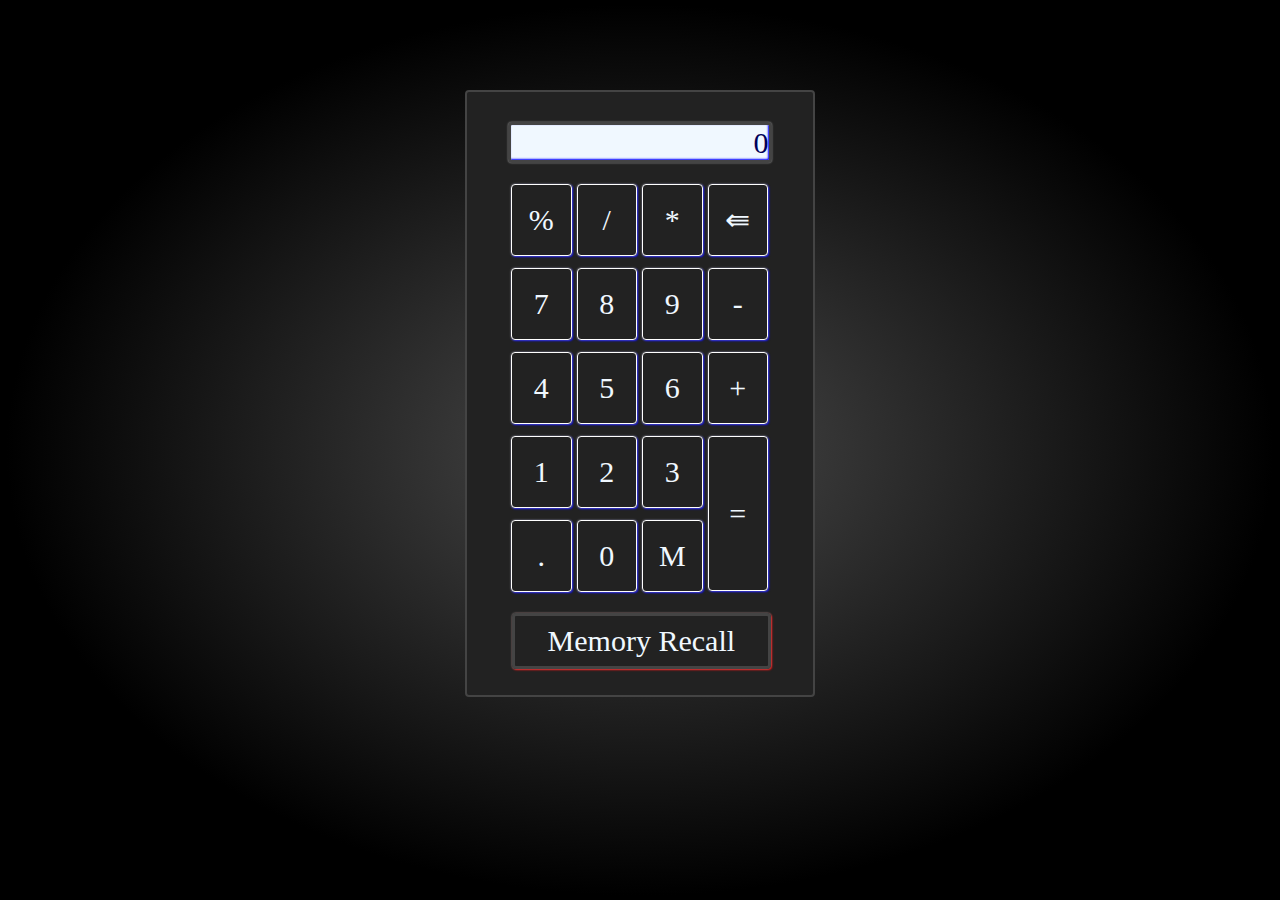
<file: calculator/index.html>
<!DOCTYPE html>
<html lang="en">
<head>
    <meta charset="UTF-8">
    <meta http-equiv="X-UA-Compatible" content="IE=edge">
    <meta name="viewport" content="width=device-width, initial-scale=1.0">
    <title>Calculator</title>
    <link rel="stylesheet" href="../calculator/calculator.css">
</head>
<body>
  
    <div class="total">
        <div class="display">     
            0
        </div>
        <ul>
            <li>%</li>
            <li>/</li>
            <li>*</li>
            <li>&lAarr;</li>
            <li>7</li>
            <li>8</li>
            <li>9</li>
            <li>-</li>
            <li>4</li>
            <li>5</li>
            <li>6</li>
            <li>+</li>
            <li>1</li>
            <li>2</li>
            <li>3</li>
            <li>=</li>
            <li>.</li>
            <li>0</li>
            <li>M</li>
            <li class="sign">Memory Recall</li>

        </ul>
        <!-- <div class="sign">
           BOSKY's &copy;
        </div> -->
    
    </div>
    
    <script src="../calculator/calculator.js"></script>
    
</body>
</html>
</file>
<file: calculator/calculator.css>
html, body {
    padding: 0px;
    margin: 0px;
    height: 100%;
}
body {
    background:radial-gradient( rgb(75, 75, 75),black 70%);
    color: aliceblue;
}

div.total {
    box-sizing: border-box;
    border: 2px solid #444;
    border-radius: 4px;
    background-color: #222;
    max-width: 350px;
    min-width: 300px;
    height: 607px;
    position: relative;
    top: 10%;
    left: 50%;
    transform: translate(-50%, 0%);
    padding: 20px;
    text-align: center;
    overflow: hidden;
}

div.display {
   
    border: 3px solid #444;
    background-color: aliceblue;
    color: rgb(0, 0, 89);
    height: 35px;
    width: 84%;
    text-align: right;
    font-size: 30px;
    line-height: 35px;
    overflow: hidden;
    border-radius: 4px;
    margin: 10px auto;
    box-shadow: 0px 0px 2px #999, inset -1px -1px 2px blue;

}
ul {
    list-style: none;
    margin-top: 15px;
    
    
}
ul li {display: flex;
    flex-direction: column;
    flex-grow: 0;
    flex-shrink: 0;
    justify-content: center;
    width: 22%;
    height:70px;
    border: 1px solid white;
    margin: 6px;
    float: left;
    margin-left: -1px;
    position: relative;
    left: -15px;   
    font-size: 30px;
    line-height: 60px;  
    border-radius: 4px;
    box-shadow: 0px 0px 2px #999, 1px 1px 2px blue;
    cursor:pointer
}

ul li:nth-child(16) {
    height: 153px;
}
ul li:nth-child(17) {
    margin-top: -77px;
}
ul li:nth-child(18) {
    margin-top: -77px;
}
ul li:nth-child(19) {
    margin-top: -77px;
}

ul li:hover {
    background-color: #555;
}

ul li:active {
    position: relative;
    top: 3px;
    box-shadow: 0px 0px 2px #999, 1px 1px 2px red;
}



.sign  {
    clear: both;
    font-size: 30px;
    line-height: 50px;
    text-align: center;
    border: 3px solid #444;
    width: 95%;
    height: 50px;
    margin: 0 auto;
    position: relative;
    top: 15px;
    border-radius: 4px;
    box-shadow: 0px 0px 2px #999, 1px 1px 2px red;
    
}

.sign:hover {
    background-color: #333;
}

.sign:active {
    position: relative;
    top: 18px;
    box-shadow: 0px 0px 2px #999, 1px 1px 2px lime;
}
</file>
